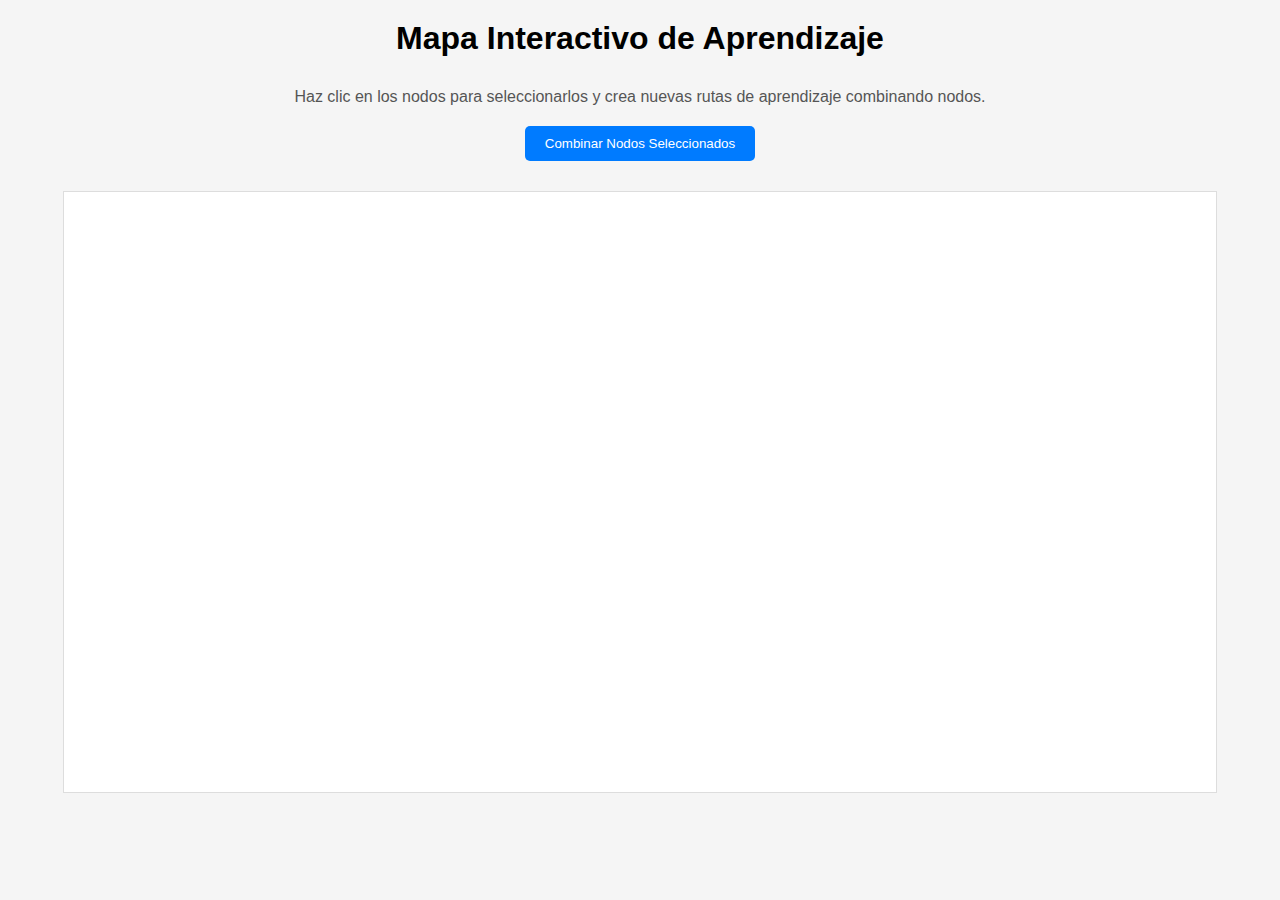
<file: mapa.html>
<!DOCTYPE html>
<html lang="en">
<head>
  <meta charset="UTF-8">
  <meta name="viewport" content="width=device-width, initial-scale=1.0">
  <title>Mapa Interactivo de Aprendizaje</title>
  <link rel="stylesheet" href="css/mapa.css">
</head>
<body>
  <h1>Mapa Interactivo de Aprendizaje</h1>
  <p>Haz clic en los nodos para seleccionarlos y crea nuevas rutas de aprendizaje combinando nodos.</p>
  <button id="combineBtn">Combinar Nodos Seleccionados</button>
  <div id="chart"></div>
  <script src="https://d3js.org/d3.v7.min.js"></script>
  <script src="js/mapa.js"></script>
</body>
</html>
</file>
<file: css/mapa.css>
body {
  font-family: Arial, sans-serif;
  margin: 0;
  padding: 0;
  display: flex;
  flex-direction: column;
  align-items: center;
  background-color: #f5f5f5;
}

h1 {
  margin-top: 20px;
}

p {
  margin: 10px 0;
  color: #555;
}

#combineBtn {
  margin: 10px 0;
  padding: 10px 20px;
  background-color: #007bff;
  color: white;
  border: none;
  border-radius: 5px;
  cursor: pointer;
}

#combineBtn:hover {
  background-color: #0056b3;
}

#chart {
  width: 90%;
  height: 600px;
  background-color: white;
  border: 1px solid #ddd;
  margin-top: 20px;
  overflow: hidden;
  position: relative;
}
</file>
